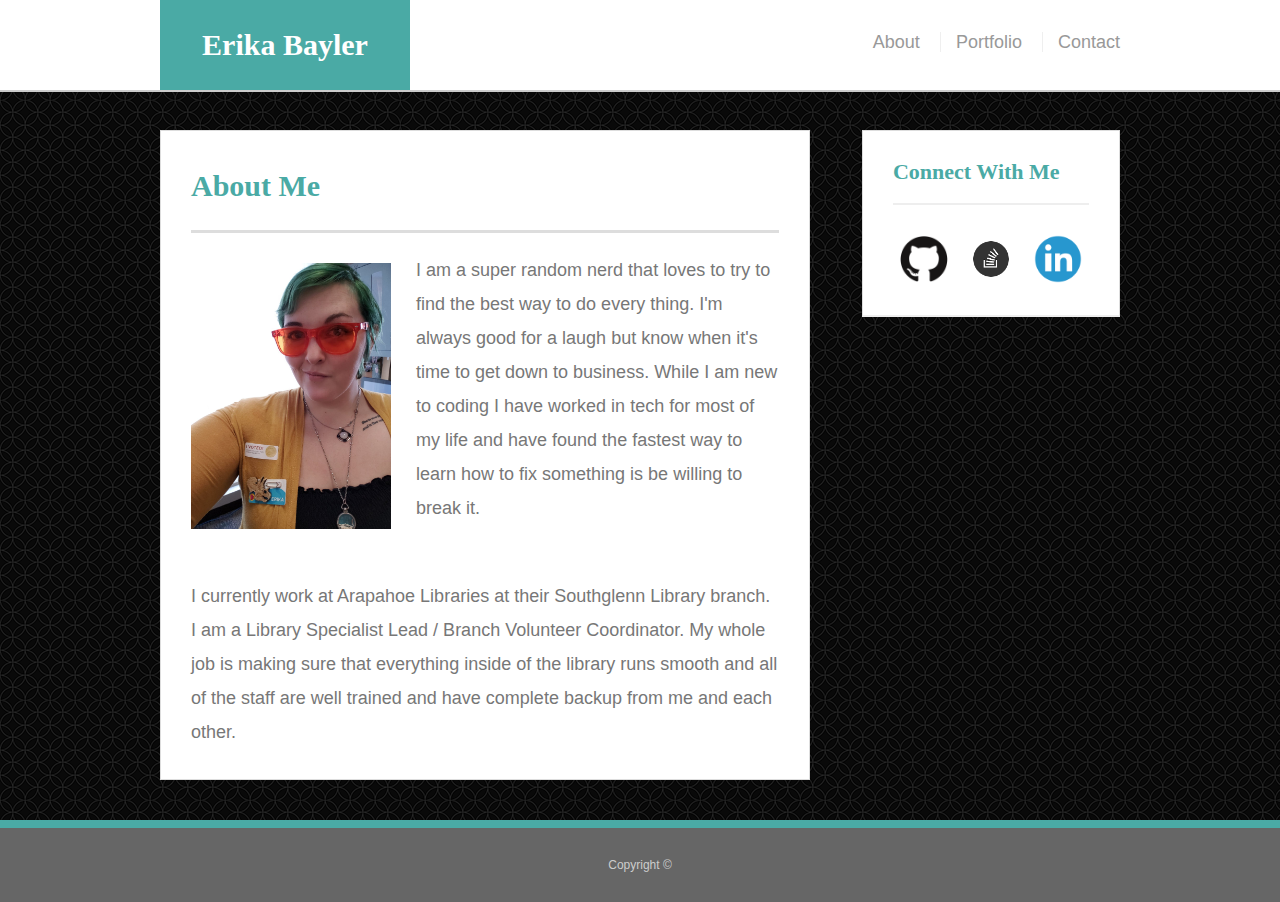
<file: index.html>
<!DOCTYPE html>
<html lang="en-us">

<head>
    <meta charset="UTF-8">
    <link rel="stylesheet"
          href="assets/css/reset.css">
    <link rel="stylesheet"
          href="assets/css/style.css">
   

    <title>Student Bio</title>

</head>

<body>

    <!-- Headline / Navigation -->
    <header id="masthead">
        <div class="container">
            <a href="index.html"
               id="logo">Erika Bayler</a>

            <nav>
                  <a href="index.html">About</a>
                  <a href="portfolio.html">Portfolio</a>
                  <a href="contact.html">Contact</a>
            </nav>
        </div>
    </header>

    <!--Main Container-->

    <div id="main-container" class="container">
            <section class="main-section">
                <h1>About Me</h1>
                <div><img class="profile_image"
                        src="assets/images/me.jpg"
                        alt="Erika Bayler">
                </div>
                <p> I am a super random nerd that loves to try to find the best way to do every thing. I'm
                    always good for a laugh but know when it's time to get down to business. While I am new to coding I have
                    worked in tech for most of my life and have found the fastest way to learn how to fix something is be
                    willing to break it.</p> <br>
                <p>I currently work at Arapahoe Libraries at their Southglenn Library branch. I am a Library Specialist Lead
                    / Branch Volunteer Coordinator. My whole job is making sure that everything inside of the library runs
                    smooth and all of the staff are well trained and have complete backup from me and each other.</p>
            </section>

     <!--Side Bar -->

            <section class="sidebar">
                <div id="connect">
                    <h2> Connect With Me</h2>
                    <a href="https://github.com/EBayler"
                    target="_blank">
                        <img src="assets/images/GitHub-Mark.png"
                            class="social"
                            alt="Github">
                    </a>
                    <a href="https://stackoverflow.com/cv/ebayler"
                    target="_blank">
                        <img src="assets/images/stackoverflow.png"
                            class="social"
                            alt="Stack Overflow">
                    </a>
                    <a href="https://www.linkedin.com/in/erikabayler/"
                    target="_blank">
                        <img src="assets/images/linkedIn_PNG38.png"
                            class="social"
                            alt="LinkedIn">
                    </a>
        </section>
    </div>
    
    <!--Footer-->
    <div>
            <footer>
                <div class="container">
                    <h4>Copyright &copy;</h4>
                </div>
            </footer>
    </div>

</body>

</html>
</file>
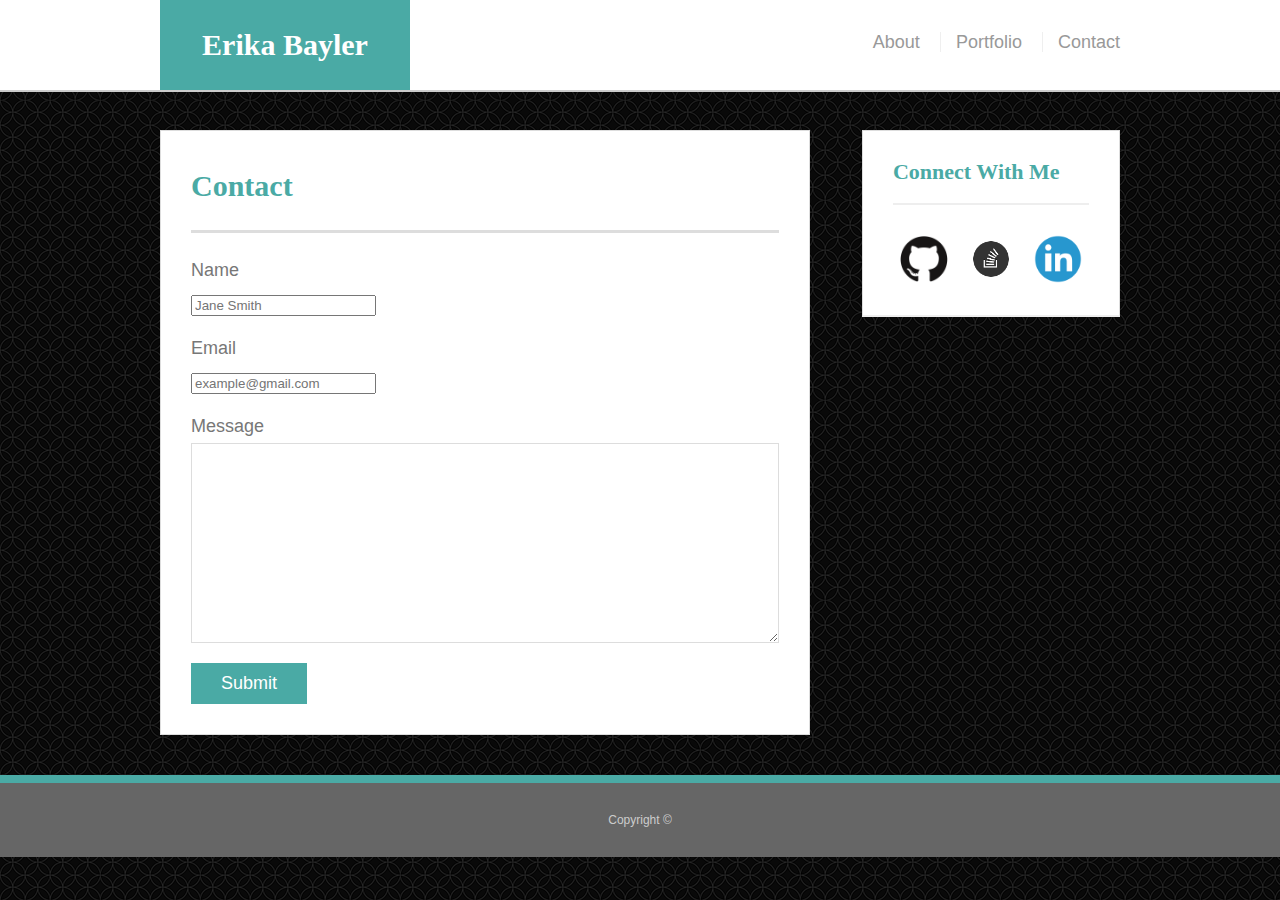
<file: contact.html>
<!DOCTYPE html>
<html lang="en-us">

<head>
    <meta charset="UTF-8">
    <link rel="stylesheet"
          href="assets/css/reset.css">
    <link rel="stylesheet"
          href="assets/css/style.css">

    <title>Student Bio</title>

</head>

<body>

    <!-- Headline -->
    <header id="masthead">
        <div class="container">
            <a href="index.html"
               id="logo">Erika Bayler</a>

            <nav>
                <a href="index.html">About</a>
                <a href="portfolio.html">Portfolio</a>
                <a href="contact.html">Contact</a>
            </nav>
        </div>
    </header>

    <!--Main Container-->

    <div id="main-container" class="container">
            <section class="main-section">
                <h1>Contact</h1>
                <form id="form">
                    <ul>
                        <li>
                            <label for="name">Name</label>
                            <input type="text"
                                name="name"
                                id="name"
                                placeholder="Jane Smith"
                                required="required">
                        </li>
                        <li>
                            <label for="email">Email</label>
                            <input type="text"
                                name="name"
                                id="email"
                                placeholder="example@gmail.com"
                                required="required">
                        </li>
                        <li>
                            <label for="message">Message</label>
                            <textarea name="message"
                                id="message"
                                required="required">
                            </textarea>
                        </li>
                    </ul>
                        <input type="submit" name="Submit">
                </form>
            </section>

            <!--Side Bar -->
        <div>
            <section class="sidebar">
                <div id="connect">
                    <h2> Connect With Me</h2>

                    <a href="https://github.com/EBayler"
                    target="_blank">
                        <img src="assets/images/GitHub-Mark.png"
                            class="social"
                            alt="Github">
                    </a>
                    <a href="https://stackoverflow.com/cv/ebayler"
                    target="_blank">
                        <img src="assets/images/stackoverflow.png"
                            class="social"
                            alt="Stack Overflow">
                    </a>
                    <a href="https://www.linkedin.com/in/erikabayler/"
                    target="_blank">
                        <img src="assets/images/linkedIn_PNG38.png"
                            class="social"
                            alt="LinkedIn">
                    </a>
                        </section>
                </div>
    </div>

    <div>
    <footer>
        <div class="container">
            <h4>Copyright &copy;</h4>
        </div>
    </footer>
    </div>

</body>

</html>
</file>
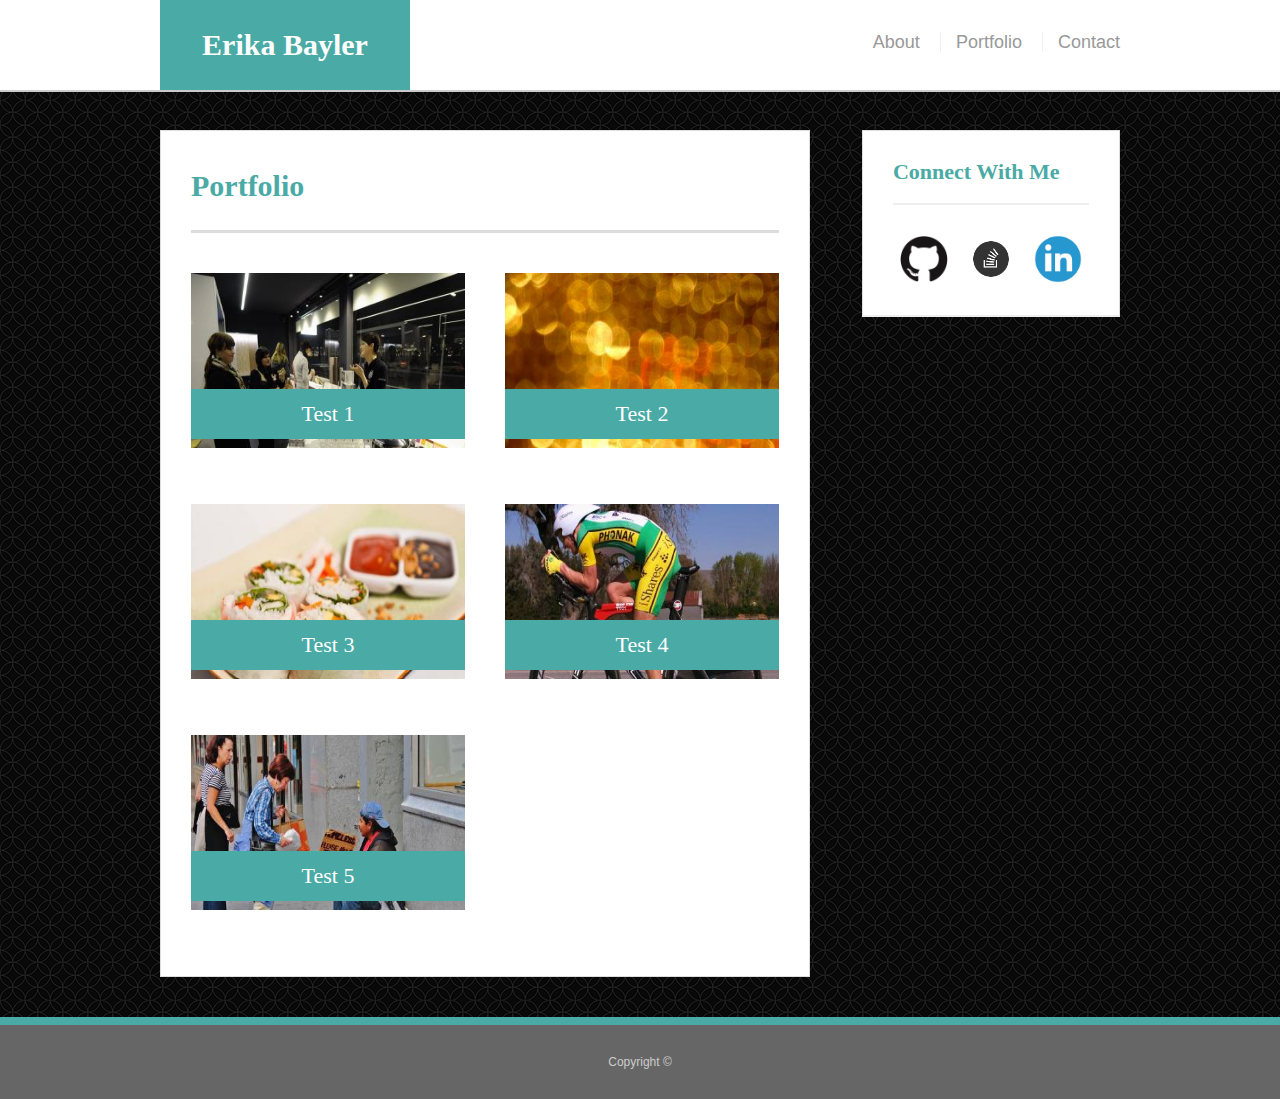
<file: portfolio.html>
<!DOCTYPE html>
<html lang="en-us">

<head>
    <meta charset="UTF-8">
    <link rel="stylesheet"
          href="assets/css/reset.css">
    <link rel="stylesheet"
          href="assets/css/style.css">

    <title>Student Bio</title>

</head>

<body>

    <!-- Headline -->
    <header id="masthead">
        <div class="container">
            <a href="index.html"
               id="logo">Erika Bayler</a>

            <nav>
                <a href="index.html">About</a>
                <a href="portfolio.html">Portfolio</a>
                <a href="contact.html">Contact</a>
            </nav>
        </div>
    </header>
  
    <!--Main Container-->

    <div id="main-container" class="container">
        <section class="main-section">

            <h1>Portfolio</h1>
            <div class="work">
                <img src="assets/images/1.jpg" class="auth-image"
                 alt="party">
                <h3>Test 1</h3>
            </div>
            <div class="work">
                <img src="assets/images/2.jpg"
                     class="auth-image"
                     alt="bubbles">
                <h3>Test 2</h3>
            </div>
            <div class="work">
                <img src="assets/images/3.jpg"
                     class="auth-image"
                     alt="sushi">
                <h3>Test 3</h3>
            </div>
            <div class="work">
                <img src="assets/images/4.jpg"
                     class="auth-image"
                     alt="man on bike">
                <h3>Test 4</h3>
            </div>
            <div class="work">
                <img src="assets/images/5.jpg"
                     class="auth-image"
                     alt="man asking for money">
                <h3>Test 5</h3>
            </div>

        </section>

 <!--Side Bar -->

        <section class="sidebar">
            <div id="connect">
                <h2> Connect With Me</h2>

                <a href="https://github.com/EBayler" target="_blank">
                <img src="assets/images/GitHub-Mark.png"
                     class="social"
                     alt="Github">
                </a>
                <a href="https://stackoverflow.com/cv/ebayler"target="_blank">
                <img src="assets/images/stackoverflow.png"
                     class="social"
                     alt="Stack Overflow">
                </a>
                <a href="https://www.linkedin.com/in/erikabayler/"target="_blank">
                <img src="assets/images/linkedIn_PNG38.png"
                     class="social"
                     alt="LinkedIn">
                </a>

            </div>
        </section>
    </div>

    <div>
    <footer>
        <div class="container">
            <h4>Copyright &copy;</h4>
        </div>
    </footer>
    </div>

</body>

</html>
</file>
<file: assets/css/style.css>
* {
        box-sizing: border-box
}

body {
        font-family: Arial, 'Helvetica Neue',Helvetica, sans-serif;
        color: #777;
        font-size: 18px;
        line-height: 34px;
        /*Background image not working, tried also background-image:*/
        background: url("../images/spirationdark.png");
    }

.container {
        width: 100%;
        max-width:960px;
        margin: 0 auto;
        clear: both;
}

/*headers*/

h1, h2, h3, p {
        margin-bottom: 20px;
}
p:last-child {
        margin-bottom: 0;
}
h1, h2, h3 {
        font-family: Georgia, 'Times New Roman', Times, serif;
        font-weight: 700;
        color: #4aaaa5;
}
h1 {
        font-size: 30px;
        line-height: 49px;
        border-bottom: 3px solid #ddd;
        padding-bottom: 20px;
}
h2, h3 {
        font-size: 22px;
}

#masthead {
        background: #fff;
        margin: 0 0 30px;
        z-index: 99;
        color: #fff;
        overflow: auto;
        border-bottom: 2px solid #ccc;
        position: fixed;
        width: 100%;
}
#logo {
        width: 250px;
        height: 90px;
        background: #4aaaa5;
        float: left;
        font-family: Georgia, 'Times New Roman', Times, serif;
        text-align: center;
        line-height: 90px;
        color: #fff;
        font-weight: 700;
        font-size: 30px;
        text-decoration: none;
}
nav {
       float: right;
       margin-top: 25px;
}
nav a {
        color: #999;
        text-decoration: none;
        margin-left: 15px;
        border-left: 1px solid #efefef;
        padding-left: 15px;
        line-height: 18px;
}
nav a:first-child {
        border-left: 0 none;
}
#main-container {
        padding-top: 130px;
}
.main-section {
        background: #fff;
        padding: 30px;
        margin: 0 0 40px 0;
        width: 100%;
        max-width: 650px;
        float: left;
        border: 1px solid #ddd;
}
.profile_image {
        width: 200px;

        height: auto;
        margin-top: 10px;
        float: left;
        margin-right: 25px;
}
.clearfix::after {
  content: "";
  clear: both;
  display: table;
}
.sidebar {
        background: #fff;
        padding: 30px;
        max-width: 270px;
        float: right;
        border: 1px solid #ddd;
        margin-bottom: 20px;
}
h3, .sidebar, h2{
        border-bottom: 2px solid #eee;
        padding-bottom: 20px;
        margin-bottom: 15px;
        line-height: 22px;
}
.social {
        width: 62px;
        height: 62px;
        margin-top: 8px;
        margin-right: 5px;   
}
.social:last-child {
        margin-right: 0;
}
footer {
        background: #666;
        color: #fff;
        padding: 20px 0;
        clear: both;
        border-top: 8px solid #4aaaa5;
        color: #ccc; 
        font-size: 12px;
        text-align: center;
}

.work {
        width: 274px;
        overflow: auto;
        position: relative;
        float: left;
        margin: 20px 0 25px;
}
.work:nth-child(even) {
        margin-right: 40px;
}
.work img {
        width: 100%;
        height: 175px;
        border: 0 none;
}
.work h3 {
        border-bottom: 0;
        Background: #4aaaa5;
        color: #fff;
        text-align: center;
        position: absolute;
        bottom: 20px;
        padding: 15px;
        width: 100%;
        line-height: 20px;
        margin-bottom: 0;
        font-weight: 300;
}
#form ul {
        margin-bottom: 20px;
}
#form li {
        margin-bottom: 10px;
}
label, input [type=email], input [type=text], textarea{
        display: block;
        width: 100%;
}
input [type=email], input [type=text], textarea{
        height: 35px;
        border: 1px solid #ddd;
        padding: 0 10px;
        font-size: 14px;
}
textarea {
        height: 200px;
}
input[type=submit] {
        background: #4aaaa5;
        border: 0 none;
        color: #fff;
        font-size: 18px;
        padding: 10px 30px;
        cursor: pointer;
}
a {
        text-decoration: none;
}
</file>
